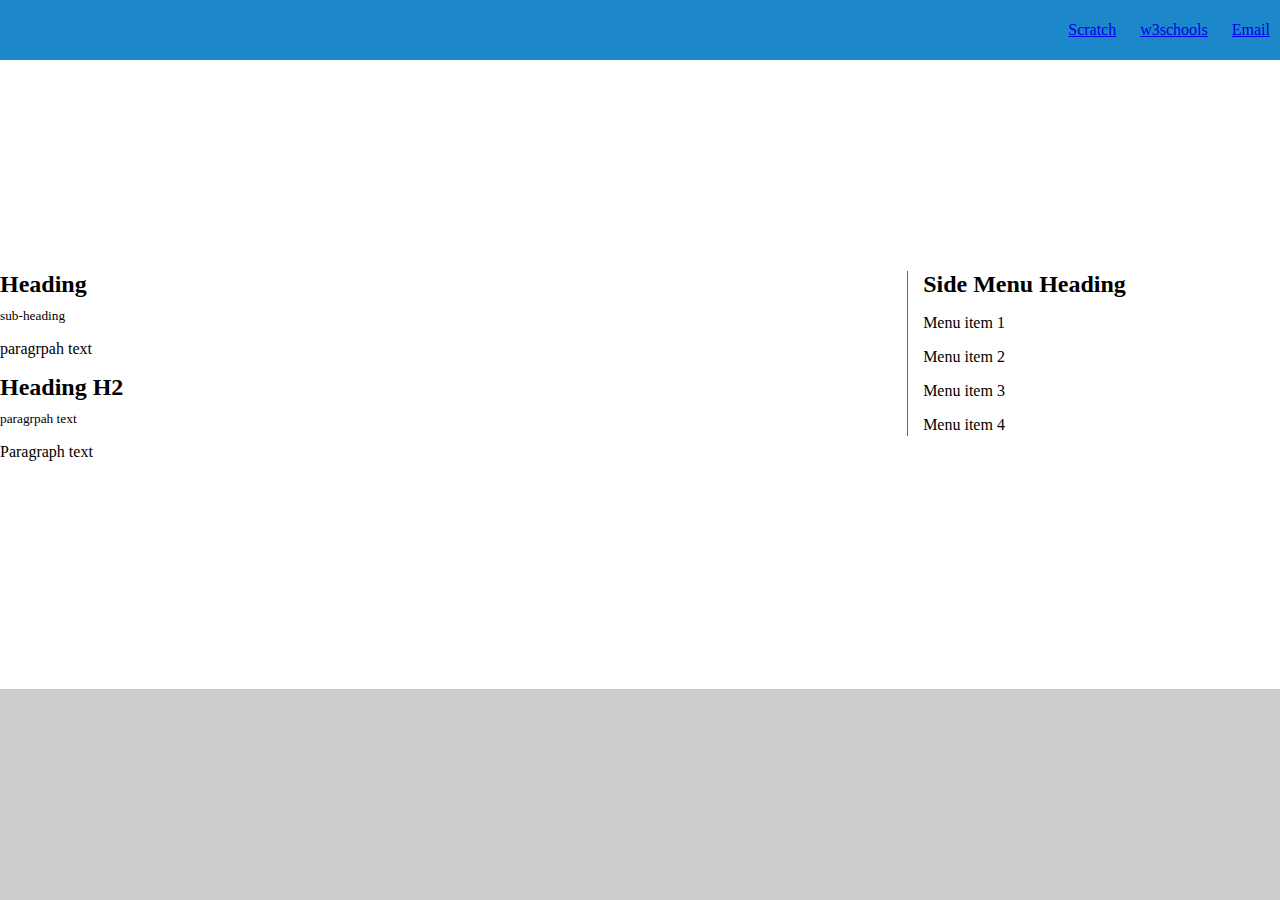
<file: index.html>
<!DOCTYPE HTML>
<html>
  <head>
    <title>Template</title>
    <meta http-equiv="Content-Type" content="text/html; charset=UTF-8" />
    <!--internal CSS below-->
    <style> 
      html,
      body {
        height: 100%;
      }
      body {
        display: flex;
        flex-wrap: wrap;
        margin: 0;
      }
      .header-menu,
      footer {
        display: flex;
        align-items: center;
        width: 100%;
      }
      .header-menu {
        justify-content: flex-end;
        height: 60px;
        background: #1c87c9;
        color: #fff;
      }
      h2 {
        margin: 0 0 8px;
      }
      ul li {
        display: inline-block;
        padding: 0 10px;
        list-style: none;
      }
      aside {
        flex: 0.4;
        height: 165px;
        padding-left: 15px;
        border-left: 1px solid #666;
      }
      section {
        flex: 1;
        padding-right: 15px;
      }
      footer {
        padding: 0 10px;
        background: #ccc;
      }
    </style>
  </head>
  <body>
    <header class="header-menu">
      <nav>
        <ul>
          <li><a href="https://scratch.mit.edu/">Scratch</a></li>
          <li><a href="https://www.w3schools.com">w3schools</a></li>
          <li><a href= "mailto:ivannaa.gutierrez@cms.k12.nc.us">Email</a></li>
        </ul>
      </nav>
    </header>
    <section>
      <article>
        <header>
          <h2>Heading</h2>
          <small>sub-heading</small>
        </header>
        <p>paragrpah text</p>
      </article>
      <article>
        <header>
          <h2>Heading H2</h2>
          <small>paragrpah text</small>
        </header>
        <p>Paragraph text</p>
      </article>
    </section>
    <aside>
      <h2>Side Menu Heading</h2>
      <p>Menu item 1</p>
      <p>Menu item 2</p>
      <p>Menu item 3</p>
      <p>Menu item 4</p>
    </aside>
    <footer>
    </footer>
  </body>
</html>
</file>
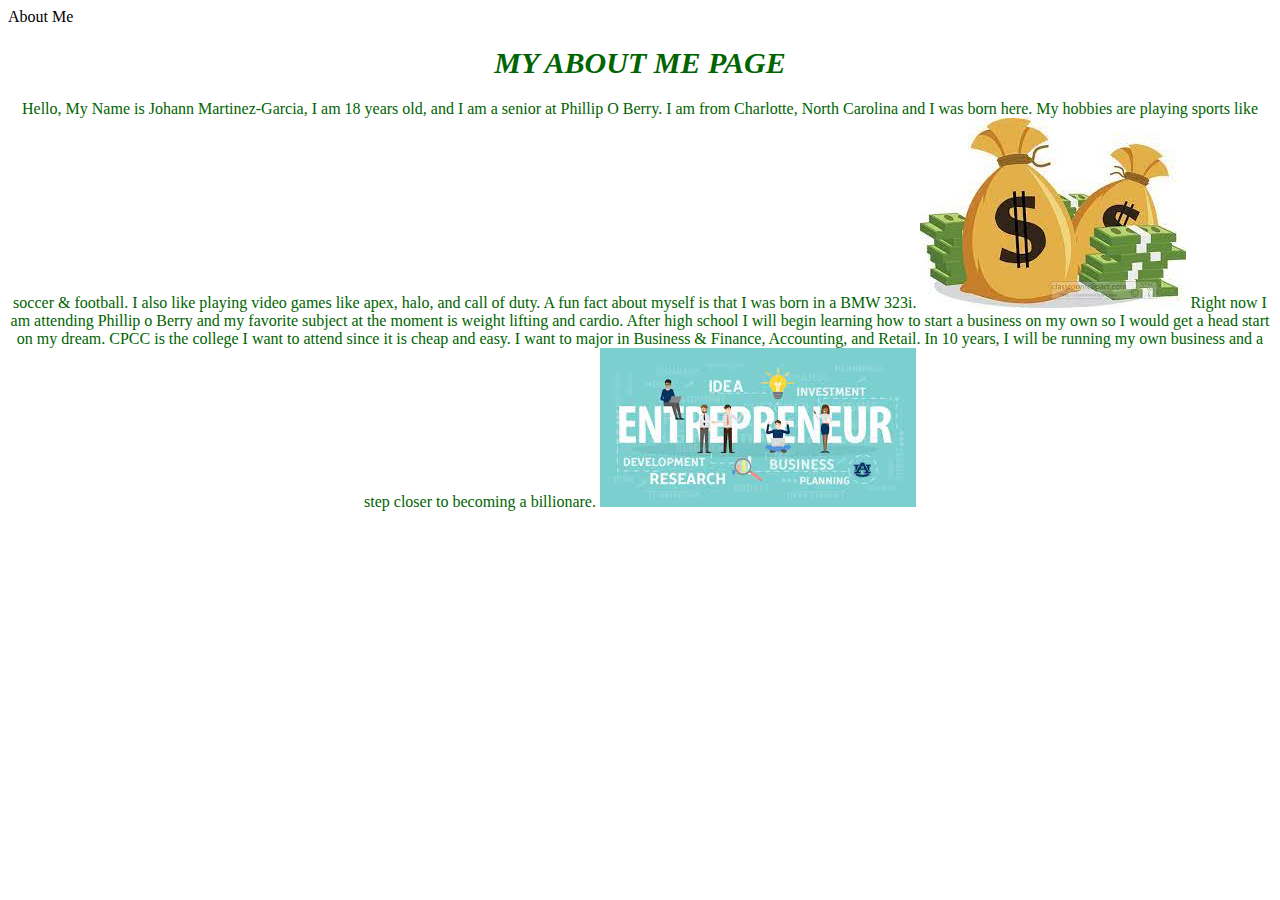
<file: about_me.html>
<!DOCTYPE html>
<html lang="en">
<head>
  <meta charset="UTF-8">
  <meta name="viewport"content="width=device-initial-scale=1.0">
  <title>About Me</title>
  <link href="style.css" rel="stylesheet" type="text/css"/>
</head>  
<body>
  About Me
</body>
  <h1 class="centerBold">My About Me Page</h1>
  <p class="centerBold"> 
        Hello, My Name is Johann Martinez-Garcia, I am 18 years old, and I am a senior at Phillip O Berry. I am from Charlotte, North Carolina and I was born here. My hobbies are playing sports like soccer & football. I also like playing video games like apex, halo, and call of duty. A fun fact about myself is that I was born in a BMW 323i.
    
    <img alt = "Money.jpeg" 
        <img src = "Money.jpeg"
  </p> 
  <p2 class="centerBold">
    Right now I am attending Phillip o Berry and my favorite subject at the moment is weight lifting and cardio. After high school I will begin learning how to start a business on my own so I would get a head start on my dream. CPCC is the college I want to attend since it is cheap and easy. I want to major in Business & Finance, Accounting, and Retail. In 10 years, I will be running my own business and a step closer to becoming a billionare.
  </p2>      
  <img alt = "Entrepreneur.jpg" 
        <img src = "Entrepreneur.jpg"
</html>
</file>
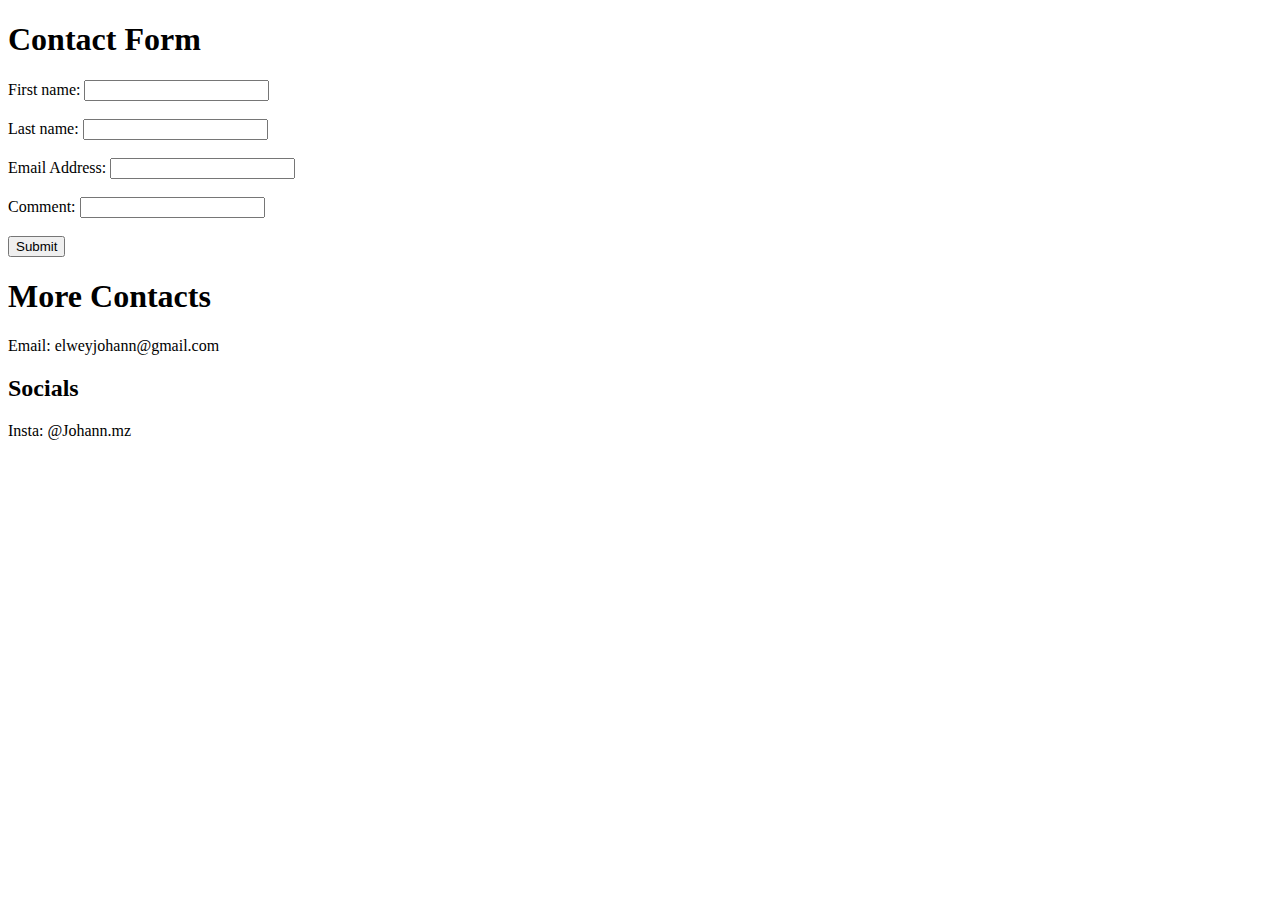
<file: contact.html>
<!DOCTYPE html>
<html lang="en">
<head>
  <meta charset="UTF-8">
  <meta name="viewport"content="width=device-initial-scale=1.0">
  <title>Contact</title>
  <h1>
      Contact Form
    </h1>
</head>  
<body>
  <form action="/action_page.php">
  <label for="fname">First name:</label>
  <input type="text" id="fname" name="fname">
  <br>
  <br>
  <label for="lname"> Last name:</label>
  <input type/"text" id="lname" name="lname">
  <br>
  <br>
  <label for="Eaddress"> Email Address:</label>
  <input type/"text" id="Eaddress" name="Eaddress">
  <br>
  <br>
  <label for="Comment"> Comment:</label>
  <input type/"text" id="Comment" name="Comment">
  <br>
  <br>
  <input type="submit" value="Submit">
    </form>
   <h1 class="centerBold">More Contacts</h1>
  <p class="centerBold">
    Email: elweyjohann@gmail.com
  </p>
  <h2 class="centerBold">Socials</h2>
  <p class="centerBold">
    Insta: @Johann.mz
    
</body>
</html>
</file>
<file: style.css>
/* This css code handles our navbar */
nav {
  /* this change the background color of the navbar */
  background-color: orangered;
  /* This adds creates blank space around the navbar */
  padding: 10px;
}
/* This code handles the nav-list class */
.nav-list{
  /* this will remove the circle in front of the items in the list */
  list-style: none;
  /* this will active flexbox and put the items in one row */
  display: flex;
  /* this flexbox attribute will move all the items to the center */
  justify-content: center;
}
/* This code handles the links in the unordered list */
.nav-item{
  /* this will add padding (space) to each list item */
  padding: 10px 15px;
  /* this will remove the underline from our links */
  text-decoration: none;
  /* this will change the text color of the links */
  color: purple;
}

/* this code handles the footer of my html */
footer {
/* this changes the background color of the footer */
  background-color: lightskyblue;
  
}

h1{
 /* chnages to the front of the h1 */  
 font-family: Cambria;
 /* changes the front size */
 font-size: 30px;
 /* makes all the letters uppercase */
 text-transform: uppercase;
 /* makes the front italics */
 font-style: italic;
 /* changes the color of the text */
 color: darkred;
}

.centerBold {
 /* The text changes color and centered */
  text-align: center;
  font-style: bold;
  color: darkgreen;
}
</file>
